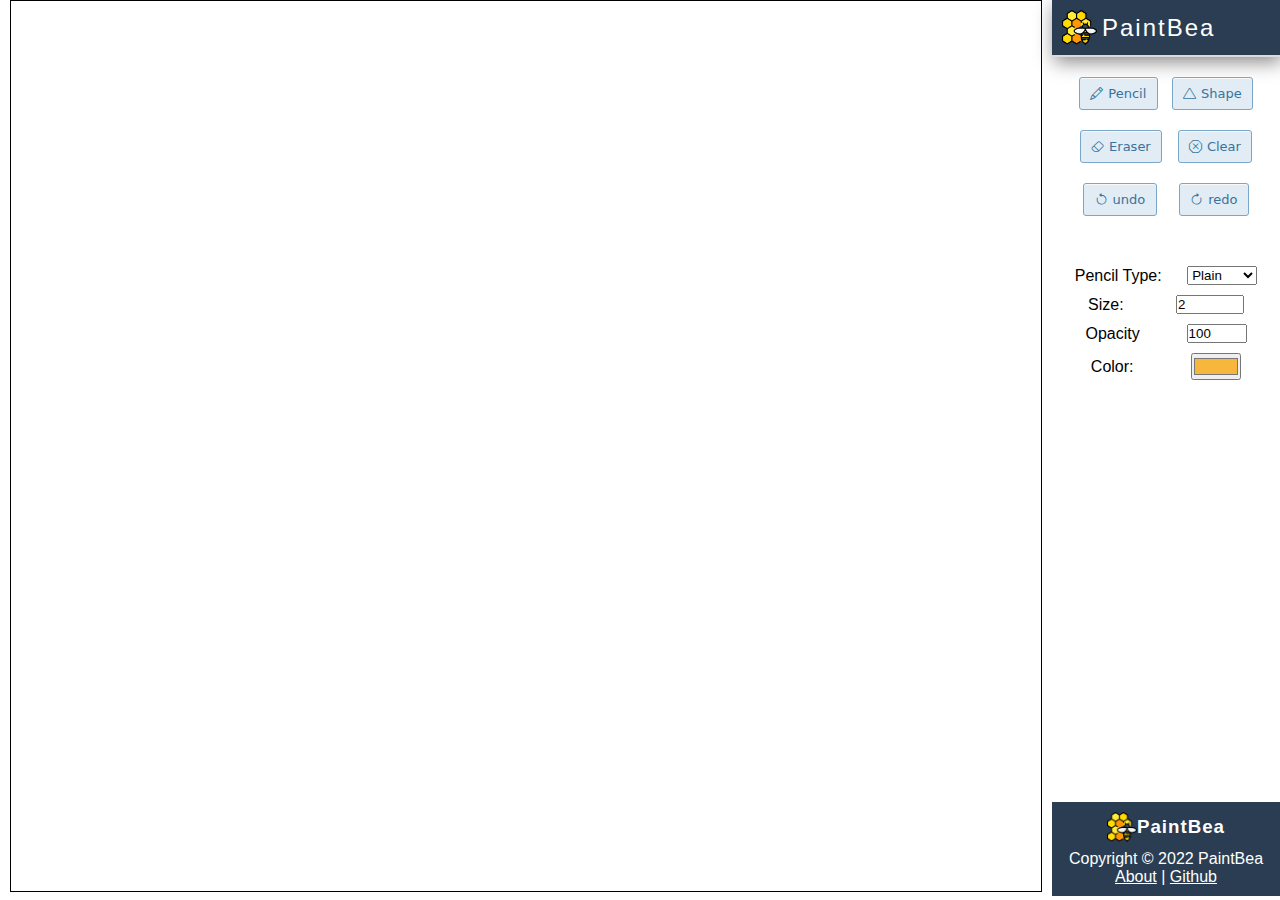
<file: index.html>
<!-- THINGS TO DOS -->
<!-- change they brush type ,,DONE -->
<!-- change brush size -->
<!-- change brush opasity -->
<!-- change brush settings -->
<!-- change brush save the canvas -->

<!-- choose default settings for each brush  -->
  <!-- HOW TO DO: create an object for each brush then for loop through each object to set settings -->
  <!-- save color setting for each obj when all the brush are ready -->
<!DOCTYPE html>
<html lang="en">
<head>
    <meta charset="UTF-8">
    <meta name="viewport" content="width=device-width, initial-scale=1.0">
    <title>PaintEi</title>
    <link rel="stylesheet" href="style.css">
    <link rel="stylesheet" href="https://cdn.jsdelivr.net/npm/bootstrap-icons@1.3.0/font/bootstrap-icons.css">
</head>
<body>
    <main class="main">
      <div class="left-side">
        <canvas id="painter"></canvas>
        <canvas id="sketcher"></canvas>
      </div>

      <div class="right-side">

        <div class="title">
          <img src="bee.png" alt="Website name" width="35">
          <span><h2>Paint</h2></span><span><h2>Bea</h2></span>
        </div>
        
        <div class="action">
          <div>
            <button id="pencilbtn" type="button"><i class="bi bi-pencil"></i>Pencil</button>
            <button id="shapebtn"><i class="bi bi-triangle"></i>Shape</button>
          </div>
          <div>
            <button id="eraserbtn"><i class="bi bi-eraser"></i>Eraser</button>
            <button id="clearbtn"><i class="bi bi-x-octagon"></i>Clear</button>
          </div>
          <div>
            <button id="undobtn"><i class="bi bi-arrow-counterclockwise"></i>undo</button>
            <button id="redobtn"><i class="bi bi-arrow-clockwise"></i>redo</button>
          </div>
        </div>

        <div class="option">
          
          <div class="pencil-type">
            <span>Pencil Type:</span>
            <span>
              <select id="brushes">
                <option value="Plain" selected="true">Plain</option>
                <option value="Sketchy">Sketchy</option>
                <option value="Shaded">Shaded</option>
                <option value="Web">Web</option>
                <option value="Trail">Trail</option>
                <option value="Ribbon">Ribbon</option>
                <option value="Fur">Fur</option>
              </select>
            </span>
          </div>

          <div class="shape-type">
            <span>Shape Type:</span>
            <span>
              <select id="shapes">
                <option value="circle" selected="true">Circle</option>
                <option value="line">Line</option>
                <option value="rectangle">Rectangle</option>
              </select>
            </span>
          </div>

          <div class="canvas-size">
            <span>Size:</span>
            <span><input id="size" type="number" autocomplete="none" value="2" max="20" min="0.5" step="0.5"></span>
          </div>

          <div class="canvas-opacity">
            <span>Opacity</span>
            <span><input id="opacity" type="number" autocomplete="none" value="100" max="100" min="1"></span>
          </div>
          
          <div class="canvas-color">
            <span>Color:</span>
            <input type="color" id="fcolor" name="body" value="#f6b73c">
          </div>


        </div>

        <div class="footer">

          <div class="footer-title">
            <img src="bee.png" alt="Website name" width="30">
            <h3>PaintBea</h3>
          </div>

          <div class="copyright">
            <p>Copyright &copy; 2022 PaintBea</p>
          </div>
          
          <div class="footer-link">
            <span><a href="about.html">About</a></span>
            |
            <span><a href="https://github.com/jhinger2121/paintEi">Github</a></span>
            
          </div>

        </div>

      </div>
    </main>

    <script type="module" src="main.js"></script>
</body>
</html>
</file>
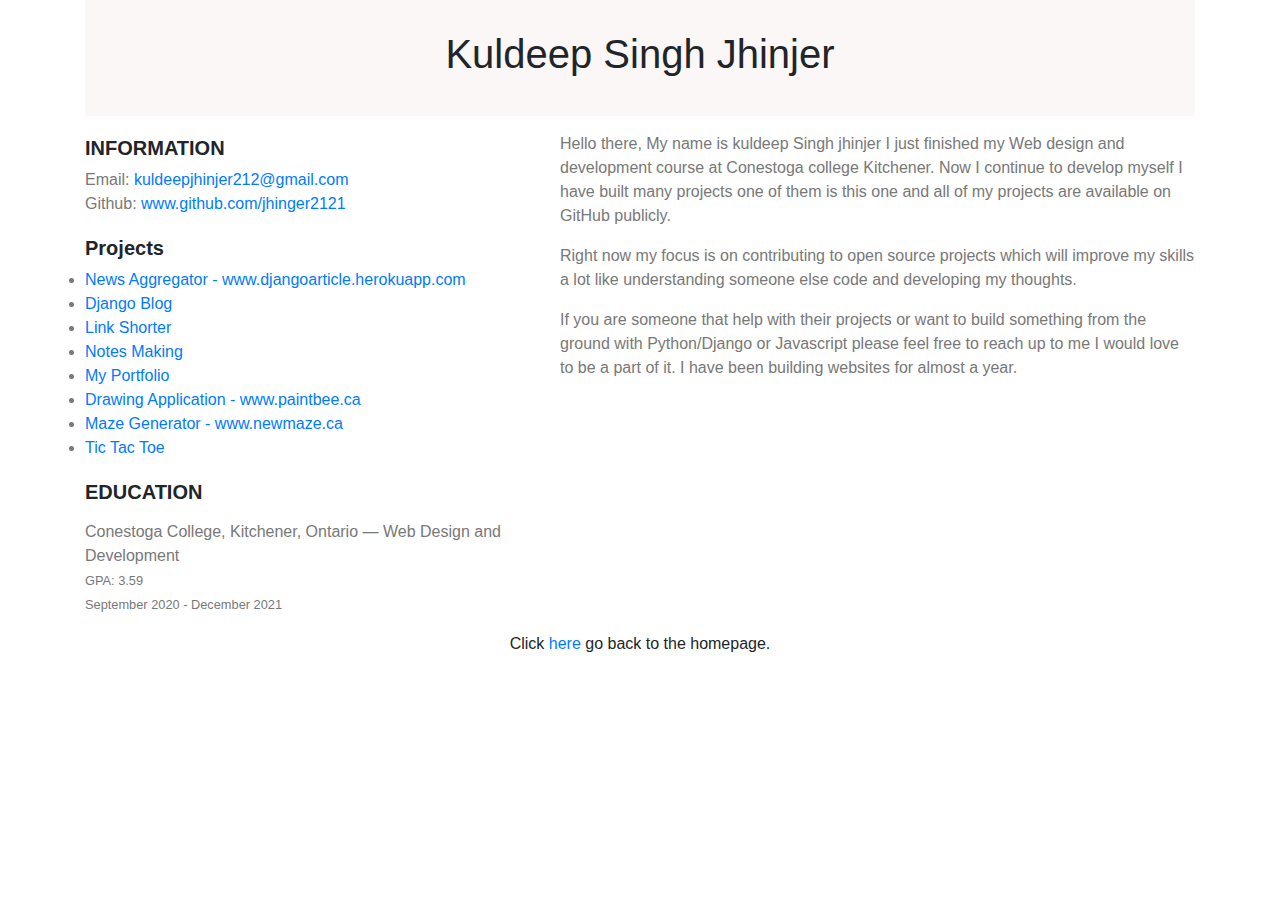
<file: about.html>
<!doctype html>
<html lang="en">
<head>
    <!-- Required meta tags -->
    <meta charset="utf-8">
    <meta name="viewport" content="width=device-width, initial-scale=1, shrink-to-fit=no">

    <!-- Bootstrap CSS -->
    <link rel="stylesheet" href="https://maxcdn.bootstrapcdn.com/bootstrap/4.0.0/css/bootstrap.min.css" integrity="sha384-Gn5384xqQ1aoWXA+058RXPxPg6fy4IWvTNh0E263XmFcJlSAwiGgFAW/dAiS6JXm" crossorigin="anonymous">
    <link rel="stylesheet" href="style.css">
    <link rel="stylesheet" href="https://cdn.jsdelivr.net/npm/bootstrap-icons@1.3.0/font/bootstrap-icons.css">
    <!-- <script src="{% static 'posts/js/index.js' %}"></script> -->
    <title>Hello, world!</title>
</head>
<body>
    <div class="container">
        <div class="row">
            <div class="col-lg-12">
                <div class="my-header">
                    <h1 class="owner-name">Kuldeep Singh Jhinjer</h1>
                </div>
            </div>
        </div>
    </div>
    <div class="container">
        <div class="row">
            <div class="col-lg-5">
            <h5 class="info-title">INFORMATION</h5>
            <ul class="list-st list-st-2">
                <li>Email: <a href="mailto:kuldeepjhinjer212@gmail.com">kuldeepjhinjer212@gmail.com</a></li>
                <li>Github: <a href="https://github.com/jhinger2121" target="_blank">www.github.com/jhinger2121</a></li>
            </ul>

            <h5 class="info-title">Projects</h5>
            <ul class="list-st-2">
                <li><a href="https://djangoarticle.herokuapp.com/" target="_blank">News Aggregator - www.djangoarticle.herokuapp.com</a></li>
                <li><a href="https://madblog.herokuapp.com/" target="_blank">Django Blog</a></li>
                <li><a href="https://shorteneri.herokuapp.com/" target="_blank">Link Shorter</a></li>
                <li><a href="https://notesking.herokuapp.com/" target="_blank">Notes Making</a></li>
                <li><a href="https://jhinjerportfolio.herokuapp.com/" target="_blank">My Portfolio</a></li>
                <li><a href="https://paintbee.ca/" target="_blank">Drawing Application - www.paintbee.ca</a></li>
                <li><a href="https://newmaze.ca/" target="_blank">Maze Generator - www.newmaze.ca</a></li>
                <li><a href="www.github.com/jhinger2121" target="_blank">Tic Tac Toe</a></li>
            </ul>

            <h5 class="info-title">EDUCATION</h5>
            <P class="my-college">
                <ul class="list-st list-st-2">
                    <li><span>Conestoga College, Kitchener, Ontario — Web Design and Development</span><br>
                    <small><span>GPA: </span> <span>3.59</span></small><br>
                    <small><span>September 2020 - December 2021</span></small></li>
                </ul>
            </P>

            </div>
            <div class="col-lg-7 mt-3">
                <div class="owner-discription">
                    <p>Hello there, My name is kuldeep Singh jhinjer  I just finished my Web design and development course at Conestoga college Kitchener. Now I continue to develop myself I have built many projects one of them is this one and all of my projects are available on GitHub publicly.</p>
                    <p>Right now my focus is on contributing to open source projects which will improve my skills a lot like understanding someone else code and developing my thoughts.</p>
                    <p>If you are someone that help with their projects or want to build something from the ground with Python/Django or Javascript please feel free to reach up to me I would love to be a part of it. I have been building websites for almost a year.</p>
                </div>
            </div>
        

        </div>

        <div class="row">
            <div class="col-lg-12">
                <p class="h-st">Click <a href="index.html">here</a> go back to the homepage.</p>
            </div>
        </div>
    </div>

    <!-- Optional JavaScript -->
    <!-- jQuery first, then Popper.js, then Bootstrap JS -->
    <script src="https://code.jquery.com/jquery-3.2.1.slim.min.js" integrity="sha384-KJ3o2DKtIkvYIK3UENzmM7KCkRr/rE9/Qpg6aAZGJwFDMVNA/GpGFF93hXpG5KkN" crossorigin="anonymous"></script>
    <script src="https://cdnjs.cloudflare.com/ajax/libs/popper.js/1.12.9/umd/popper.min.js" integrity="sha384-ApNbgh9B+Y1QKtv3Rn7W3mgPxhU9K/ScQsAP7hUibX39j7fakFPskvXusvfa0b4Q" crossorigin="anonymous"></script>
    <script src="https://maxcdn.bootstrapcdn.com/bootstrap/4.0.0/js/bootstrap.min.js" integrity="sha384-JZR6Spejh4U02d8jOt6vLEHfe/JQGiRRSQQxSfFWpi1MquVdAyjUar5+76PVCmYl" crossorigin="anonymous"></script>
</body>
</html>
</file>
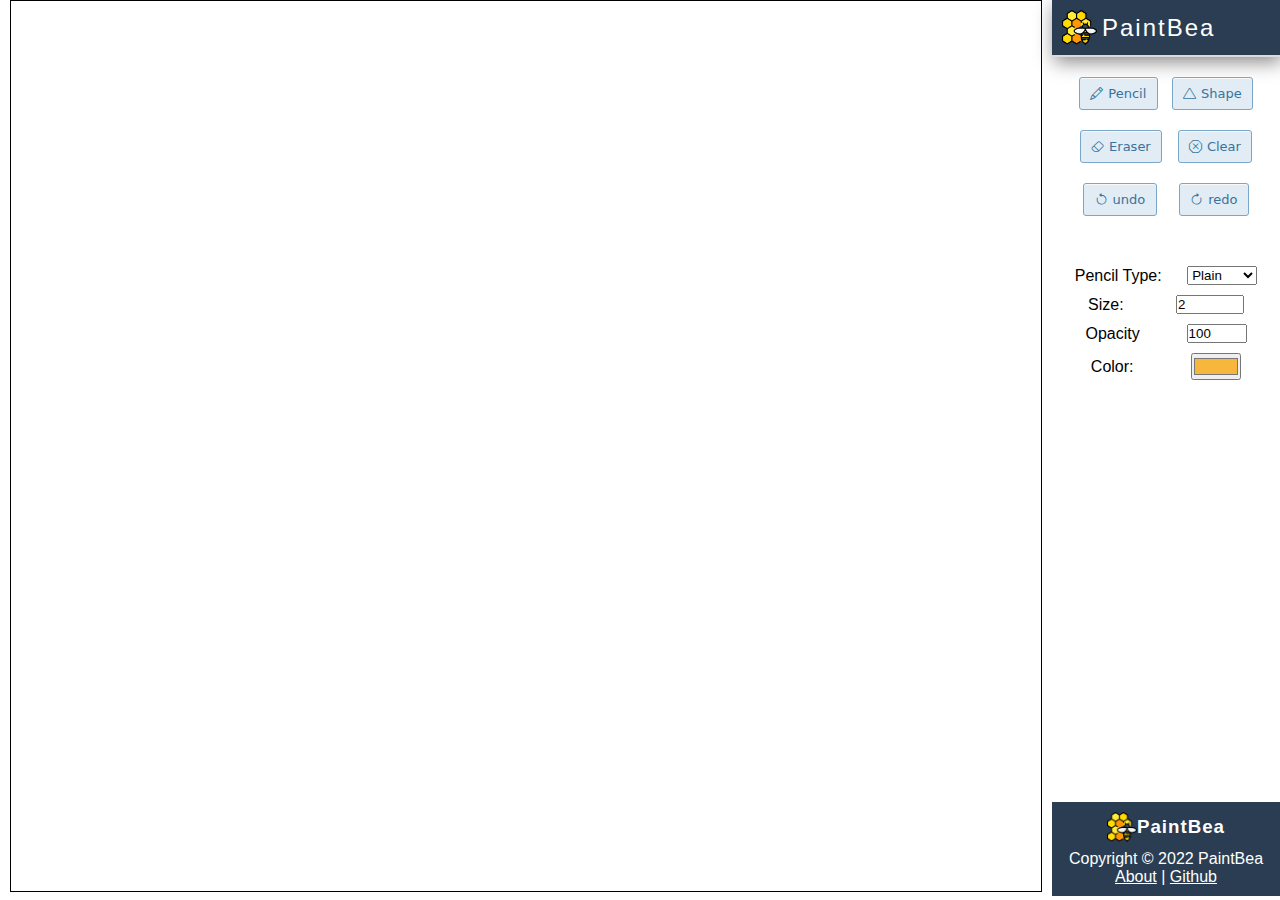
<file: main.html>
<!-- THINGS TO DOS -->
<!-- change they brush type ,,DONE -->
<!-- change brush size -->
<!-- change brush opasity -->
<!-- change brush settings -->
<!-- change brush save the canvas -->

<!-- choose default settings for each brush  -->
  <!-- HOW TO DO: create an object for each brush then for loop through each object to set settings -->
  <!-- save color setting for each obj when all the brush are ready -->
<!DOCTYPE html>
<html lang="en">
<head>
    <meta charset="UTF-8">
    <meta name="viewport" content="width=device-width, initial-scale=1.0">
    <title>PaintEi</title>
    <link rel="stylesheet" href="style.css">
    <link rel="stylesheet" href="https://cdn.jsdelivr.net/npm/bootstrap-icons@1.3.0/font/bootstrap-icons.css">
</head>
<body>
    <main class="main">
      <div class="left-side">
        <canvas id="painter"></canvas>
        <canvas id="sketcher"></canvas>
      </div>

      <div class="right-side">

        <div class="title">
          <img src="bee.png" alt="Website name" width="35">
          <span><h2>Paint</h2></span><span><h2>Bea</h2></span>
        </div>
        
        <div class="action">
          <div>
            <button id="pencilbtn" type="button"><i class="bi bi-pencil"></i>Pencil</button>
            <button id="shapebtn"><i class="bi bi-triangle"></i>Shape</button>
          </div>
          <div>
            <button id="eraserbtn"><i class="bi bi-eraser"></i>Eraser</button>
            <button id="clearbtn"><i class="bi bi-x-octagon"></i>Clear</button>
          </div>
          <div>
            <button id="undobtn"><i class="bi bi-arrow-counterclockwise"></i>undo</button>
            <button id="redobtn"><i class="bi bi-arrow-clockwise"></i>redo</button>
          </div>
        </div>

        <div class="option">
          
          <div class="pencil-type">
            <span>Pencil Type:</span>
            <span>
              <select id="brushes">
                <option value="Plain" selected="true">Plain</option>
                <option value="Sketchy">Sketchy</option>
                <option value="Shaded">Shaded</option>
                <option value="Web">Web</option>
                <option value="Trail">Trail</option>
                <option value="Ribbon">Ribbon</option>
                <option value="Fur">Fur</option>
              </select>
            </span>
          </div>

          <div class="shape-type">
            <span>Shape Type:</span>
            <span>
              <select id="shapes">
                <option value="circle" selected="true">Circle</option>
                <option value="line">Line</option>
                <option value="rectangle">Rectangle</option>
              </select>
            </span>
          </div>

          <div class="canvas-size">
            <span>Size:</span>
            <span><input id="size" type="number" autocomplete="none" value="2" max="20" min="0.5" step="0.5"></span>
          </div>

          <div class="canvas-opacity">
            <span>Opacity</span>
            <span><input id="opacity" type="number" autocomplete="none" value="100" max="100" min="1"></span>
          </div>
          
          <div class="canvas-color">
            <span>Color:</span>
            <input type="color" id="fcolor" name="body" value="#f6b73c">
          </div>


        </div>

        <div class="footer">

          <div class="footer-title">
            <img src="bee.png" alt="Website name" width="30">
            <h3>PaintBea</h3>
          </div>

          <div class="copyright">
            <p>Copyright &copy; 2022 PaintBea</p>
          </div>
          
          <div class="footer-link">
            <span><a href="#">About</a></span>
            |
            <span><a href="https://github.com/jhinger2121/paintEi">Github</a></span>
            
          </div>

        </div>

      </div>
    </main>

    <script type="module" src="main.js"></script>
</body>
</html>
</file>
<file: style.css>
*{
    margin: 0;
    padding: 0;
    font-size: Arial, sans-serif;
}
@import url('https://fonts.googleapis.com/css?family=Open+Sans');
body {
    font-family: "Open Sans", sans-serif;
}

.main{
    display: flex;
}

.right-side{
    position: relative;
    /* border: 1px solid black; */
    width: 250px;
    /* height: 800px; */
    margin-left: 10px;
}

#painter{
    margin: 0px 0 0 10px;
    border: 1px solid black;
}
#sketcher{
    position: absolute;
    border: 1px solid black;
    top: 0px;
    left: 10px;
}

.title {
    padding: 10px;
    display: flex;
    align-items: center;
    border-bottom: 2px solid rgb(218, 218, 218);
    box-shadow: 2px 5px 18px #888888;
    color: white;
    background-color: #2a3d52;
}
.title h2 {
    font-family: Arial, Helvetica, sans-serif;
    font-weight: 400;
    letter-spacing: 2px;
}
.title img{
    margin-right: 5px;
}
.title span{
    display: inline;
}

.title a{
    margin-left: auto;
}

.action {
    text-align: center;
    padding: 20px;
}
.action > div{
    margin-bottom: 20px;
    display: flex;
    justify-content: space-around;
}
.action button {
  background-color: #e1ecf4;
  border-radius: 3px;
  border: 1px solid #7aa7c7;
  box-shadow: rgba(255, 255, 255, .7) 0 1px 0 0 inset;
  box-sizing: border-box;
  color: #39739d;
  cursor: pointer;
  display: inline-block;
  font-family: -apple-system,system-ui,"Segoe UI","Liberation Sans",sans-serif;
  font-size: 13px;
  font-weight: 400;
  line-height: 1.15385;
  margin: 0;
  outline: none;
  padding: 8px .8em;
  position: relative;
  text-align: center;
  text-decoration: none;
  user-select: none;
  -webkit-user-select: none;
  touch-action: manipulation;
  vertical-align: baseline;
  white-space: nowrap;
}
.action button:hover,
.action button:focus {
  background-color: #b3d3ea;
  color: #2c5777;
}
.action button:focus {
  box-shadow: 0 0 0 4px rgba(0, 149, 255, .15);
}
.action button:active {
  background-color: #a0c7e4;
  box-shadow: none;
  color: #2c5777;
}
.action button i{
    margin-right: 5px;
}

.option {
    padding: 10px;
}
.pencil-type, .shape-type, .canvas-size, .canvas-opacity, .canvas-color{
    display: flex;
    justify-content: space-around;
    align-items: center;
}
.option div {
    margin-bottom: 10px;
}

.footer {
    text-align: center;
    color: white;
    background-color: #2a3d52;
    padding: 10px;
    width: 208px;
    position: absolute;
    bottom: 0px;
    right: 0px
}
.footer-title {
    display: flex;
    justify-content: center;
    align-items: center;
    font-family: Arial, Helvetica, sans-serif;
    font-weight: 10 !important;
    letter-spacing: 1px;
    margin-bottom: 8px;
}
.footer a {
    color: white;
}



/* ABOUT PAGE STYLE */
.list-st li{
    list-style: none;
}
.list-st-2 li {
    color: rgb(120, 120, 120);
}
.owner-name h1{
    margin-top: 15px;
    font-weight: 100 !important;
}
.owner-discription {
    color: rgb(120, 120, 120);
}
.info-title {
    font-weight: bold;
    margin-top: 20px;
}
.my-header {
    padding: 30px 0 30px 0;
    background-color: rgb(251, 247, 247);
    text-align: center;
}
.h-st {
    text-align: center;
}
</file>
